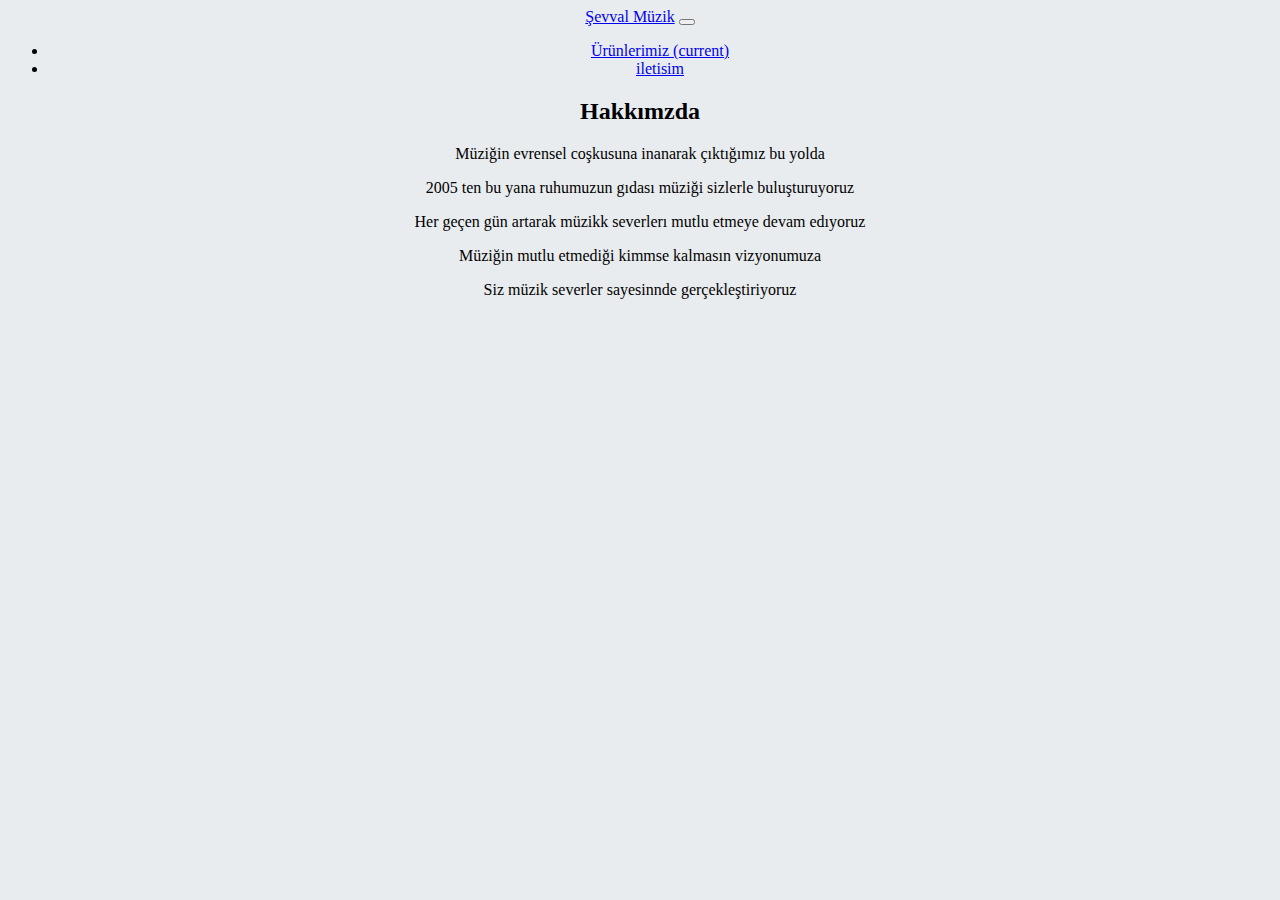
<file: kodluyoruz-bootstrap/hakkimizda.html>
<!doctype html>
<html lang="en">
  <head>
    <!-- Required meta tags -->
    <meta charset="utf-8">
    <meta name="viewport" content="width=device-width, initial-scale=1, shrink-to-fit=no">

    <!-- Bootstrap CSS -->
    <link rel="stylesheet" href="https://cdn.jsdelivr.net/npm/bootstrap@4.5.3/dist/css/bootstrap.min.css" integrity="sha384-TX8t27EcRE3e/ihU7zmQxVncDAy5uIKz4rEkgIXeMed4M0jlfIDPvg6uqKI2xXr2" crossorigin="anonymous">

    <title>Hakkımızda</title>
     <link rel="stylesheet" href="C.css">
  </head>
  <body   style="background-color: #E9ECEF;">

    <!-------------------------------Nav Bar-------------------------------->
    <nav class="navbar navbar-expand-lg navbar-light bg-info">
      <a class="navbar-brand" href="index.html">Şevval Müzik</a>
      <button class="navbar-toggler" type="button" data-toggle="collapse" data-target="#navbarSupportedContent" aria-controls="navbarSupportedContent" aria-expanded="false" aria-label="Toggle navigation">
        <span class="navbar-toggler-icon"></span>
      </button>
    
      <div class="collapse navbar-collapse id="navbarSupportedContent">
        <ul class="navbar-nav mr-auto">
          <li class="nav-item active">
            <a class="nav-link" href="urunler.html">Ürünlerimiz <span class="sr-only">(current)</span></a>
          </li>
          <li class="nav-item">
            <a class="nav-link" href="iletisim.html">iletisim</a>
          </li>
        </ul>
      </div>
    </nav>
    <!-----------------------------------Nav Bar Bitti-------------------------------->
    <!---------------------------------------Hakkimizda-------------------------->
<body class="junbort">
  

    
    <H2 >Hakkımzda</H2>
    <p>Müziğin evrensel coşkusuna inanarak çıktığımız bu yolda</p>
    <p>2005 ten bu yana ruhumuzun gıdası müziği sizlerle buluşturuyoruz</p>
    <p>Her geçen gün artarak müzikk severlerı mutlu etmeye devam edıyoruz</p>
    <p>Müziğin mutlu etmediği kimmse kalmasın vizyonumuza</p>
    <p>Siz müzik severler sayesinnde gerçekleştiriyoruz </p>
    



  </body>
    <!-------------------------------------------Hakkimizda----------------------->
    



    <!-- Optional JavaScript; choose one of the two! -->

    <!-- Option 1: jQuery and Bootstrap Bundle (includes Popper) -->
    <script src="https://code.jquery.com/jquery-3.5.1.slim.min.js" integrity="sha384-DfXdz2htPH0lsSSs5nCTpuj/zy4C+OGpamoFVy38MVBnE+IbbVYUew+OrCXaRkfj" crossorigin="anonymous"></script>
    <script src="https://cdn.jsdelivr.net/npm/bootstrap@4.5.3/dist/js/bootstrap.bundle.min.js" integrity="sha384-ho+j7jyWK8fNQe+A12Hb8AhRq26LrZ/JpcUGGOn+Y7RsweNrtN/tE3MoK7ZeZDyx" crossorigin="anonymous"></script>

    <!-- Option 2: jQuery, Popper.js, and Bootstrap JS
    <script src="https://code.jquery.com/jquery-3.5.1.slim.min.js" integrity="sha384-DfXdz2htPH0lsSSs5nCTpuj/zy4C+OGpamoFVy38MVBnE+IbbVYUew+OrCXaRkfj" crossorigin="anonymous"></script>
    <script src="https://cdn.jsdelivr.net/npm/popper.js@1.16.1/dist/umd/popper.min.js" integrity="sha384-9/reFTGAW83EW2RDu2S0VKaIzap3H66lZH81PoYlFhbGU+6BZp6G7niu735Sk7lN" crossorigin="anonymous"></script>
    <script src="https://cdn.jsdelivr.net/npm/bootstrap@4.5.3/dist/js/bootstrap.min.js" integrity="sha384-w1Q4orYjBQndcko6MimVbzY0tgp4pWB4lZ7lr30WKz0vr/aWKhXdBNmNb5D92v7s" crossorigin="anonymous"></script>
    -->
  </body>
</html>
</file>
<file: kodluyoruz-bootstrap/C.css>
.junbort{
  text-align: center;
}

.bosluk{
  margin-top: 30px;
}

.fs{
font-size: 50px;
}
</file>
